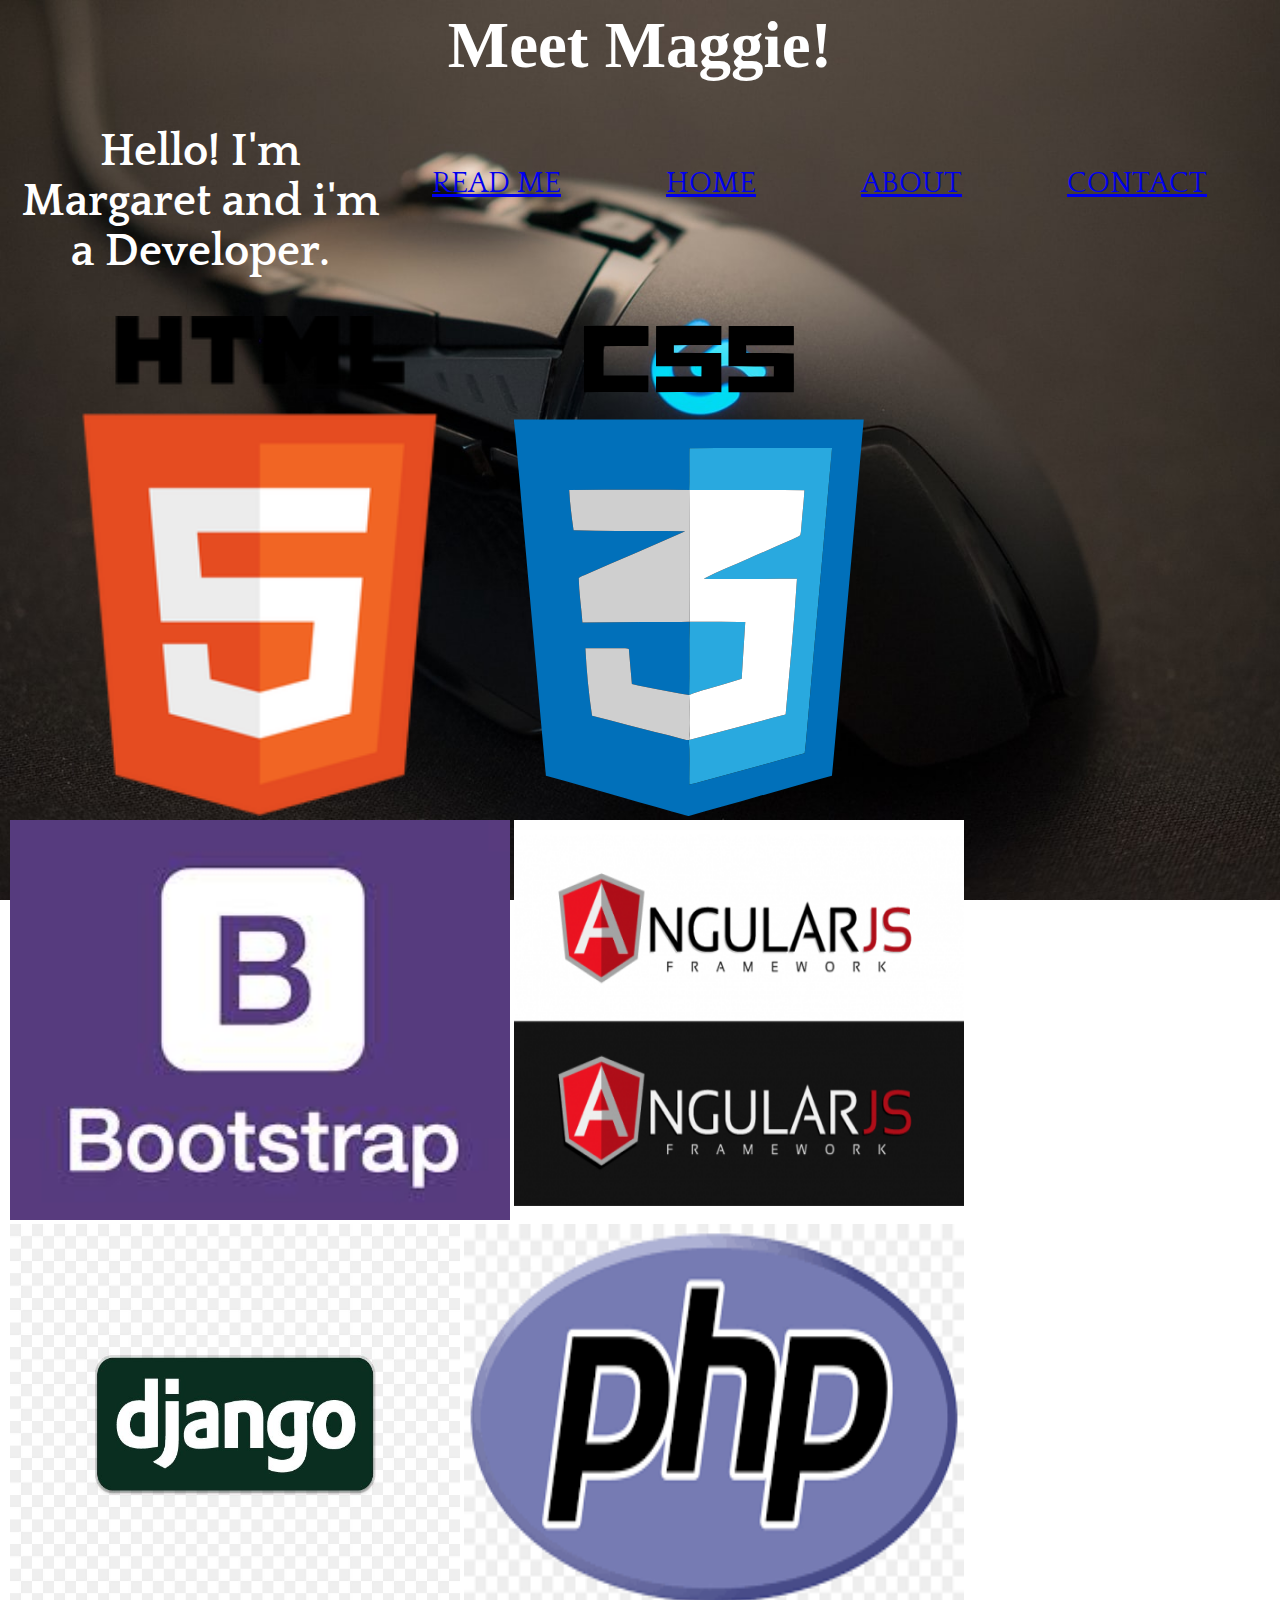
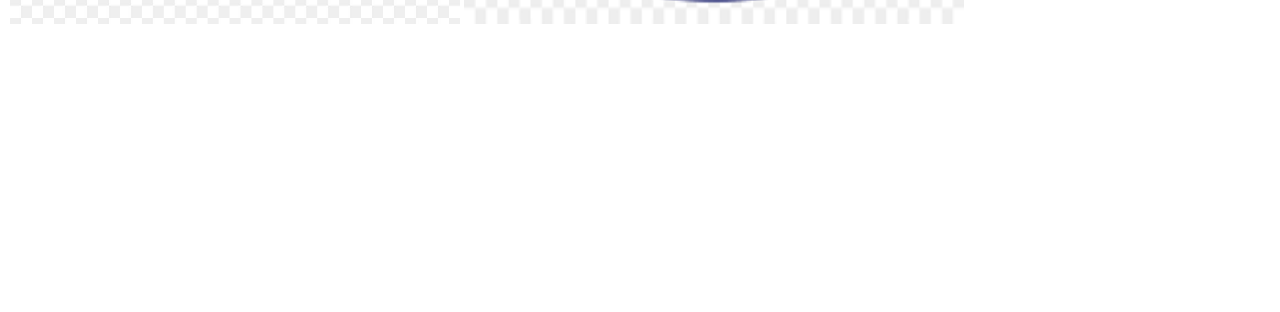
<file: index.html>
<html lang="en">
<head>
    <meta charset="UTF-8">
    <meta name="viewport" content="width=device-width, initial-scale=1.0">
    <meta http-equiv="X-UA-Compatible" content="ie=edge">
    <title>My portfolio</title>
    <link rel="stylesheet" type="text/css" href="index.css">
</head>
<body>
    <div id="title">
        <h1>Meet Maggie!</h1>
    </div>
    <header>
            <nav>
                <li><a href="contact.html">Contact</a></li>
                <li><a href="about.html">About</a></li>
                <li><a href="index.html">Home</a></li>  
                <li><a href="README.md">Read me</a></li> 
              </nav>
        </header>
        <div id="read me">

        </div>
        <div id="home">
            <h2>Hello! I'm Margaret and i'm a Developer.</h2>
            <div class="images">
            <a href="https://www.w3schools.com/html/"><img src="./images/html.png" height="auto" width="500"></a>
            <a href="https://www.w3schools.com/css/"><img src="./images/css.svg" height="auto" width="350"></a>
            <a href="https://www.w3schools.com/bootstrap4/"><img src="./images/bootstrap.jpeg" height="auto" width="500"></a>
            <a href="https://www.w3schools.com/angular/default.asp"><img src="./images/angular.png" height="400" width="450"></a>
            <a href="https://www.tutorialspoint.com/django/index.htm"><img src="./images/django.jpg" height="400" width="450"></a>
            <a href="https://www.w3schools.com/php/"><img src="images/php.png" height="400" width="500"></a>
            </div>
        </div>
        <footer>
            <p>posted by Margaret Kimani</p>
            <p>kimanimargaret46@gmail.com</p>
            <p>my portfolio</p>
            <p>&copy 2020;</p>
        </footer>
    
</body>
</html>
</file>
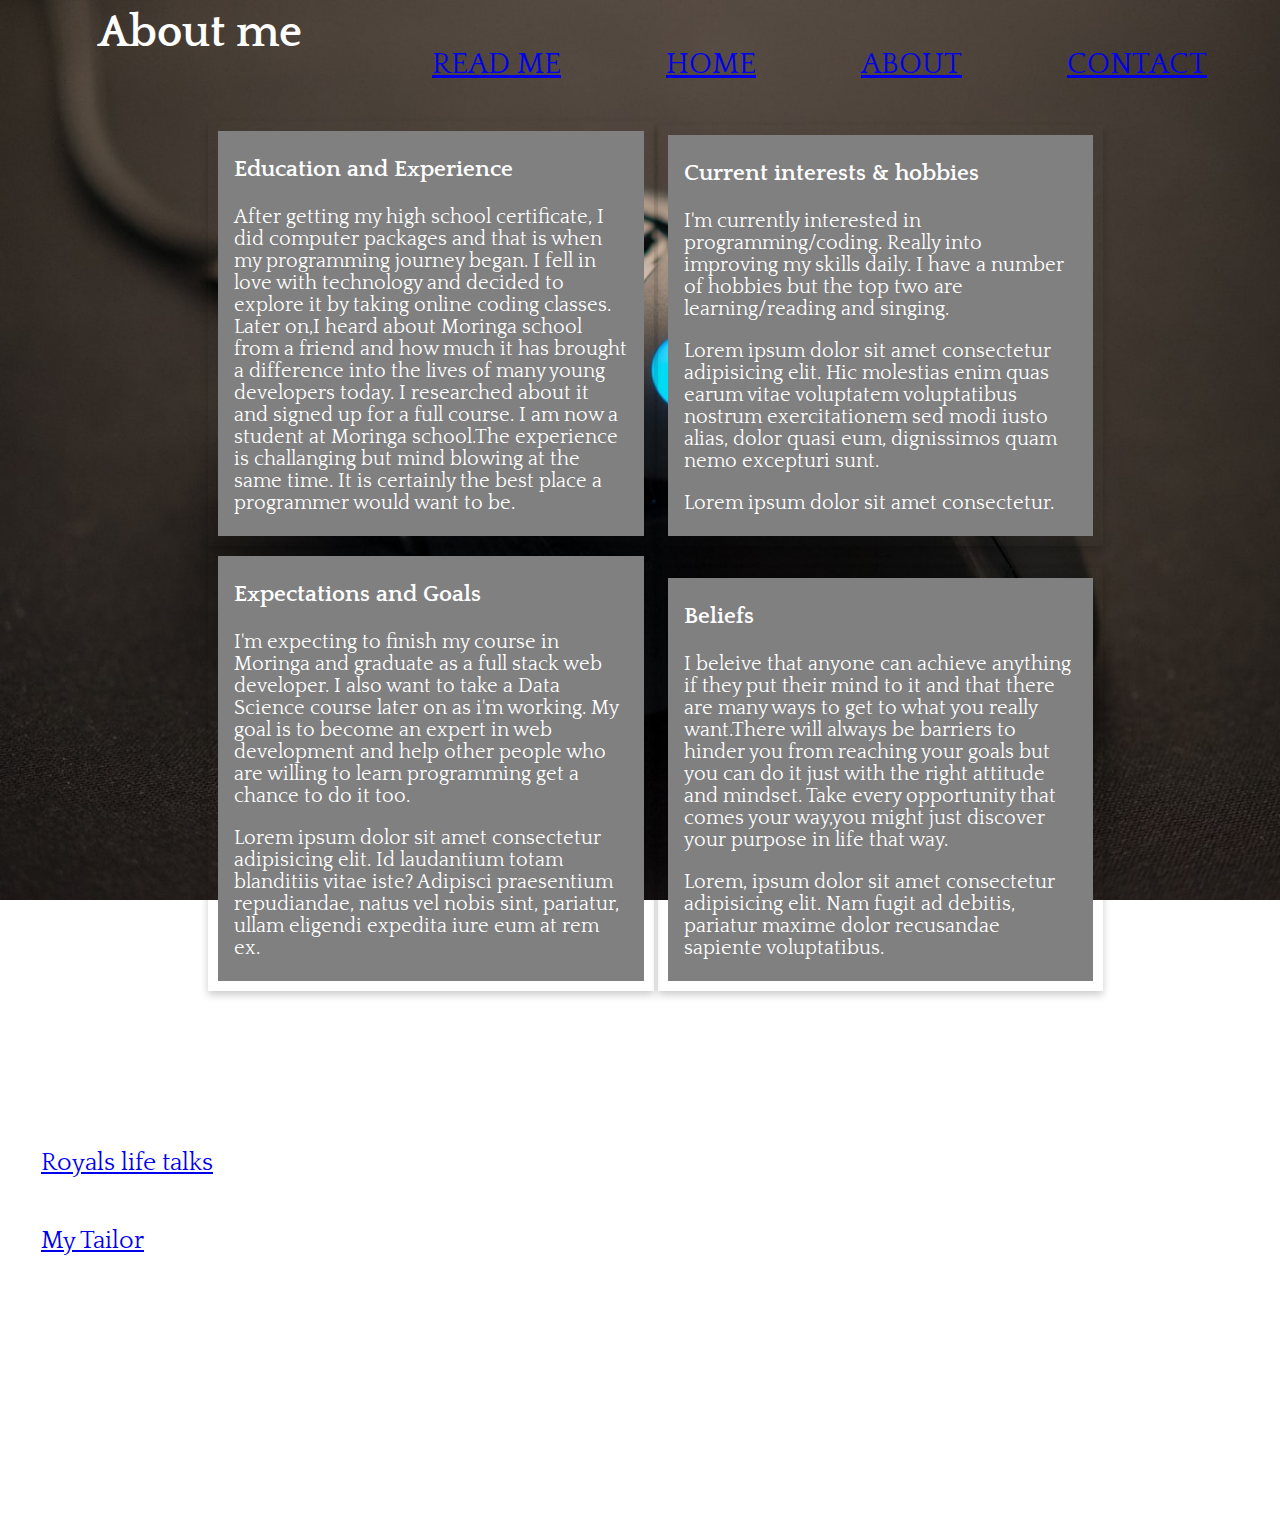
<file: about.html>
<html lang="en">
<head>
    <meta charset="UTF-8">
    <meta name="viewport" content="width=device-width, initial-scale=1.0">
    <meta http-equiv="X-UA-Compatible" content="ie=edge">
    <title>My Portfolio</title>
    <link rel="stylesheet" type="text/css" href="index.css">
</head>
<body>
    <header>
        <nav>
            <li><a href="contact.html">Contact</a></li>
            <li><a href="about.html">About</a></li>
            <li><a href="index.html">Home</a></li> 
            <li><a href="README.md">Read me</a></li>  
          </nav>
    </header>
    <h2>About me</h2>
      <div id="cards">
    <div class="card">
        <div class="container">
          <h3><b>Education and Experience</b></h3> 
          <p>After getting my high school certificate,
            I did computer packages and that is when my programming journey began.
            I fell in love with technology and decided to explore it by taking online coding classes.
            Later on,I heard about Moringa school from a friend and how much it has brought a difference into the lives of many
         young developers today.
            I researched about it and signed up for a full course.
            I am now a student at Moringa school.The experience is challanging but mind blowing at the same time.
            It is certainly the best place a programmer would want to be.</p> 
        </div>
        </div>
        <div class="card">
            <div class="container">
              <h3><b>Current interests & hobbies</b></h3> 
              <p>I'm currently interested in programming/coding.
                  Really into improving my skills daily.
                  I have a number of hobbies but the top two are learning/reading and singing.
              </p> 
              <p>Lorem ipsum dolor sit amet consectetur adipisicing elit. Hic molestias enim quas earum vitae voluptatem voluptatibus nostrum exercitationem sed modi iusto alias, dolor quasi eum, dignissimos quam nemo excepturi sunt.</p>
              <p>Lorem ipsum dolor sit amet consectetur.</p>
            </div>
            </div>
            <div class="card">
                <div class="container">
                  <h3><b>Expectations and Goals</b></h3> 
                  <p>I'm expecting to finish my course in Moringa and graduate as a full stack web developer.
                     I also want to take a Data Science course later on as i'm working.
                     My goal is to become an expert in web development and help other people who are willing to learn programming
                     get a chance to do it too.
                  </p>
                  <p>Lorem ipsum dolor sit amet consectetur adipisicing elit. Id laudantium totam blanditiis vitae iste? Adipisci praesentium repudiandae, natus vel nobis sint, pariatur, ullam eligendi expedita iure eum at rem ex.</p> 
                </div>
                </div>
                <div class="card">
                    <div class="container">
                      <h3><b>Beliefs</b></h3> 
                      <p>I beleive that anyone can achieve anything if they put their mind to it and
                          that there are many ways to get to what you really want.There will always be barriers to hinder you
                          from reaching your goals but you can do it just with the right attitude and mindset.
                          Take every opportunity that comes your way,you might just discover your purpose in life that way.
                        </p> 
                   <p>Lorem, ipsum dolor sit amet consectetur adipisicing elit. Nam fugit ad debitis, pariatur maxime dolor recusandae sapiente voluptatibus.</p>
                    </div>
                    </div>
            </div>
                    <h2>Demo</h2>
                    <p>Royals life talks is a webpage that talks about all life challanges and how to deal with them.</p>
                    <li><a href="https://wairimu-3.github.io/Royals-/">Royals life talks</a></li>
                    <p>My tailor is a project about booking tailors online.They make your ordered clothe or sell ready made clothes.
                    </p>
                    <li><a href="https://beryl01.github.io/My-Tailor/">My Tailor</a></li>

                    <footer>
                        <p>posted by Margaret Kimani</p>
                        <p>kimanimargaret46@gmail.com</p>
                        <p>my portfolio</p>
                        <p>&copy 2020;</p>
                    </footer>
</body>
</html>
</file>
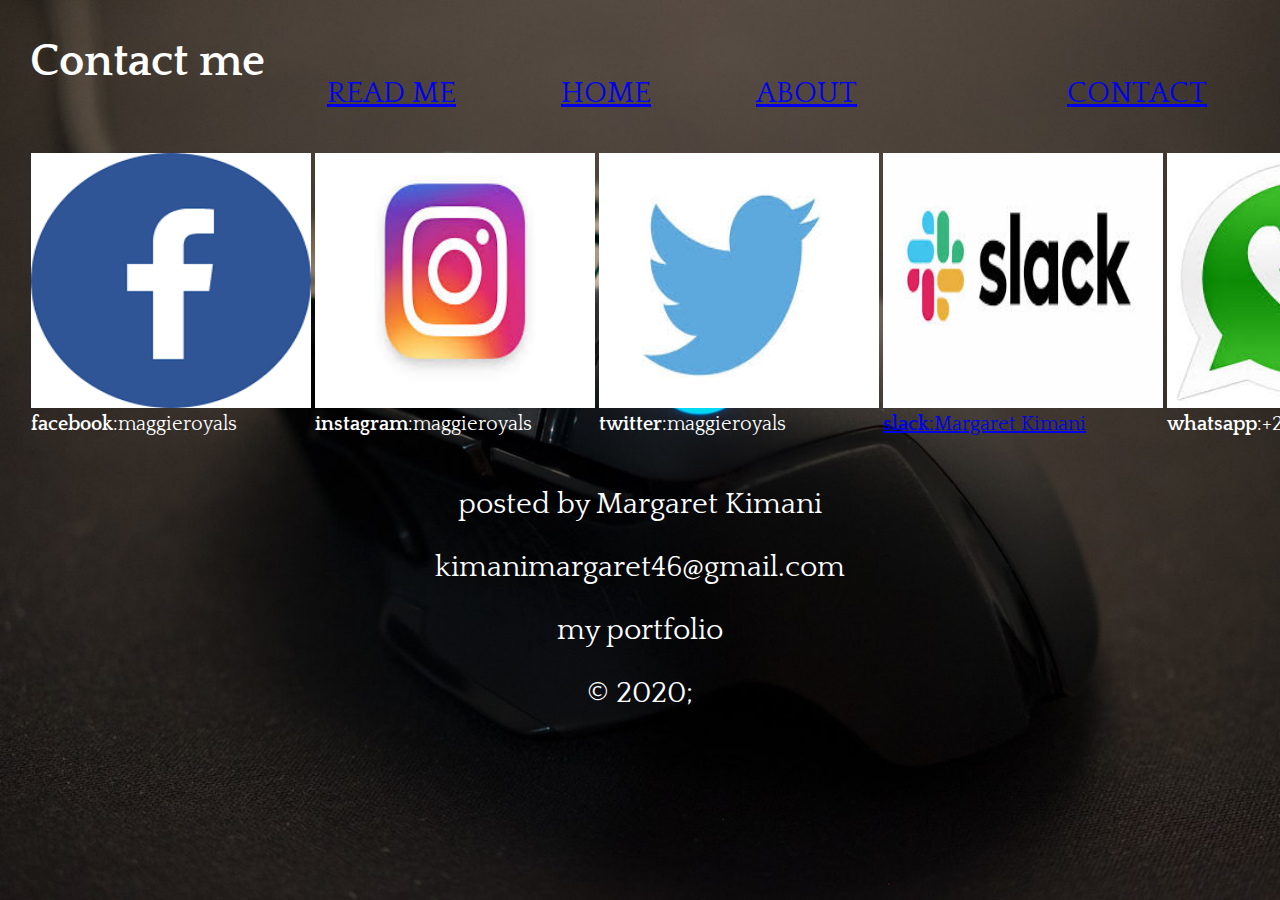
<file: contact.html>
<!DOCTYPE html>
<html lang="en">
<head>
    <meta charset="UTF-8">
    <meta name="viewport" content="width=device-width, initial-scale=1.0">
    <meta http-equiv="X-UA-Compatible" content="ie=edge">
    <title>My Portfolio</title>
    <link rel="stylesheet" type="text/css" href="index.css">
</head>
<body>
    <header>
        <nav>
            <li><a href="contact.html">Contact</a><li>
            <li><a href="about.html">About</a></li>
            <li><a href="index.html">Home</a></li>  
            <li><a href="README.md">Read me</a></li> 
          </nav>
    </header>
    <h2>Contact me</h2>
 <div class="contact">
     <table>
    <tr>
        <td>
           <a href="https://www.facebook.com/maggie.royals.3"><img src="./images/fb.png" height="255" width="280"></a><br>
            <strong>facebook</strong>:maggieroyals<br>
        </td>
        <td>
            <a href="https://www.instagram.com/maggieroyals_/"><img src="./images/instagram.jpeg" height="255" width="280"></a><br>
            <strong>instagram</strong>:maggieroyals<br>
        </td>
        <td>
            <a href="https://twitter.com/MaggieRoyals4"><img src="./images/twitter.jpeg" height="255" width="280"></a><br>
            <strong>twitter</strong>:maggieroyals<br>
        </td>
        <td>
            <a href="https://slack.com/signin"><img src="./images/slack.jpeg" height="255" width="280"><br>
            <strong>slack</strong>:Margaret Kimani<br>
        </td>
        <td>
            <a href="https://web.whatsapp.com/"><img src="./images/whatsapp.jpeg" height="255" width="280"></a><br>
            <strong>whatsapp</strong>:+254790695591<br>
        </td>
        </tr>
     </table>
 </div>
 <footer>
    <p>posted by Margaret Kimani</p>
    <p>kimanimargaret46@gmail.com</p>
    <p>my portfolio</p>
    <p>&copy 2020;</p>
</footer>
    </body>
</html>
</file>
<file: index.css>
@import url('https://fonts.googleapis.com/css?family=Pacifico&display=swap');
@import url('https://fonts.googleapis.com/css?family=Great+Vibes|Lobster|Noto+Serif|Quattrocento&display=swap');
body{
    background-image: url('./images/mouse.jpeg');
    background-size: cover;
    background-attachment: fixed;
    background-repeat: no-repeat;
    overflow-y: scroll;
    overflow-x: hidden;
    font-family: 'Noto Serif', serif;
    font-family: 'Lobster', cursive;
    font-family: 'Great Vibes', cursive;
    font-family: 'Quattrocento', serif;
}
header{
<<<<<<< HEAD
    height: 500px;
=======
    height: 450px;
>>>>>>> 587e23875a45acb5b164998378bd8da5804ba337
    background-size: cover;
    background-position: center;
    background-image: url('./images/learn-to-code-3.png');
}
nav li{
    display: inline-block;
    padding: 40px;
    float: right;
    text-transform: uppercase;
    margin-right: 25px;
    margin-top: 0px;
    list-style-type: none;
    text-align: center;
    text-decoration: underline;
    font-size: 30px ;
}
h1{
    padding: opx;
    text-align: center;
    font-family: Verdana, Geneva, Tahoma, sans-serif;
    font-family: 'Pacifico', cursive;
    font-family: 'Abril Fatface', cursive;
    font-size: 65px;
    color: white;
}
h2{
    color: white;
    text-align: center;
    font-size: 45px;
}
.images{
    padding: 2px;    
}
footer{
    height: auto;
    width: 100%;
    bottom: 0;
    text-align: center;
    color: white;
    font-size: 30px;
}
nav li a:hover{
    background-color:white;
    padding: 10px;
}
p{
    color: white;
}
/* .col {
    display: table-cell;
    padding: 16px;
  }
  @media only screen and (max-width: 600px) {
    .col {
      display: block;
      width: 100%;
    }
  }
  .col h3{
    color: #000;
    font-family: "Roboto", Arial, sans-serif;
    font-weight: 400;
    margin: 0 0 20px 0;
    font-size: 2em;
    margin: 0.67em 0;
    margin-bottom: 30px;
    font-size: 16px;
    text-transform: uppercase;
    color: #000;
    letter-spacing: 1px;
    text-align: left;
  } */
  h3{
      color: white;
  }
  .card {
    box-shadow: 0 4px 8px 0 rgba(0,0,0,0.2);
    transition: 0.3s;
    width: 40%;
    padding: 10px;
    display: inline-block;
  }
  #cards{
    margin-left: 200px;
  }
  
  .card:hover {
    box-shadow: 0 8px 16px 0 rgba(0,0,0,0.2);
  }
  
  .container {
    padding: 2px 16px;
    background-color: grey;
    font-size: 20px;
  }
  .contact{
      color: white;
      font-size: 20px;
      padding: 20px;
  }
  li{
    color: white;
    font-size: 25px;
  }
</file>
